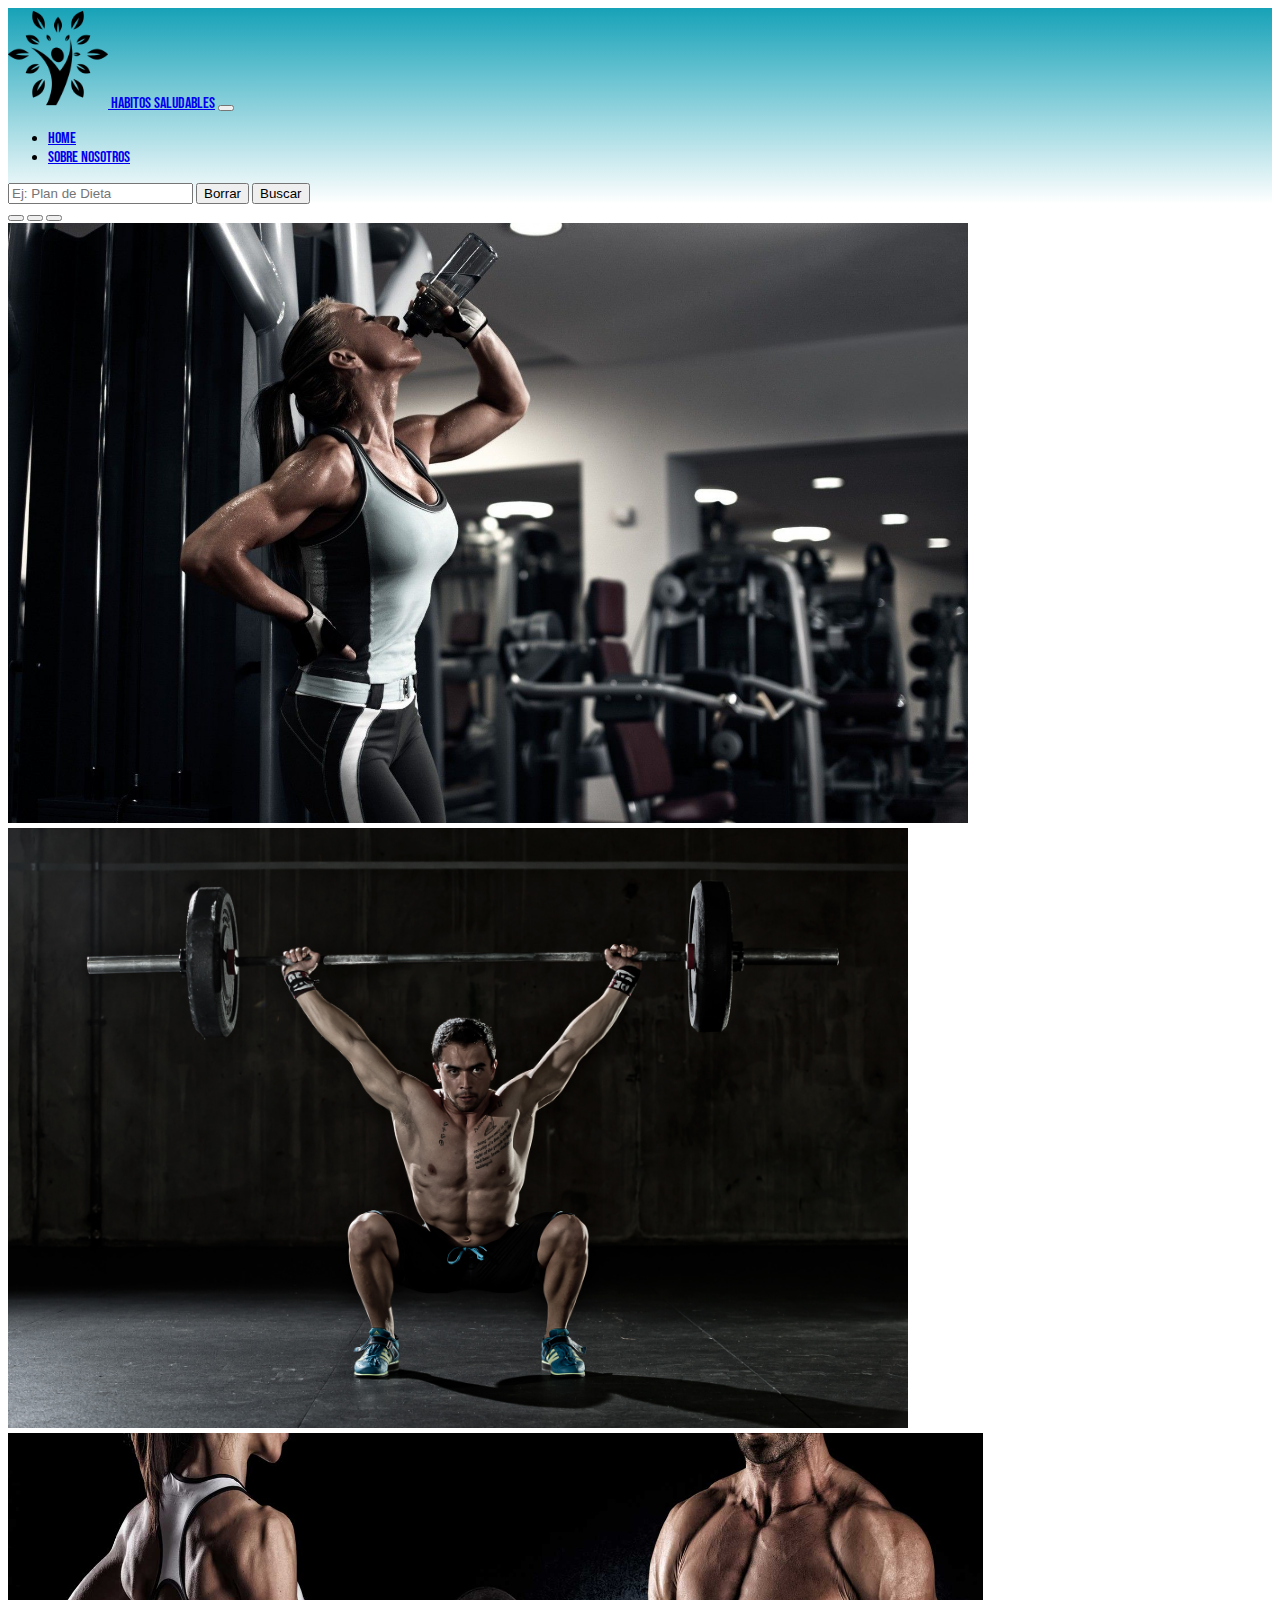
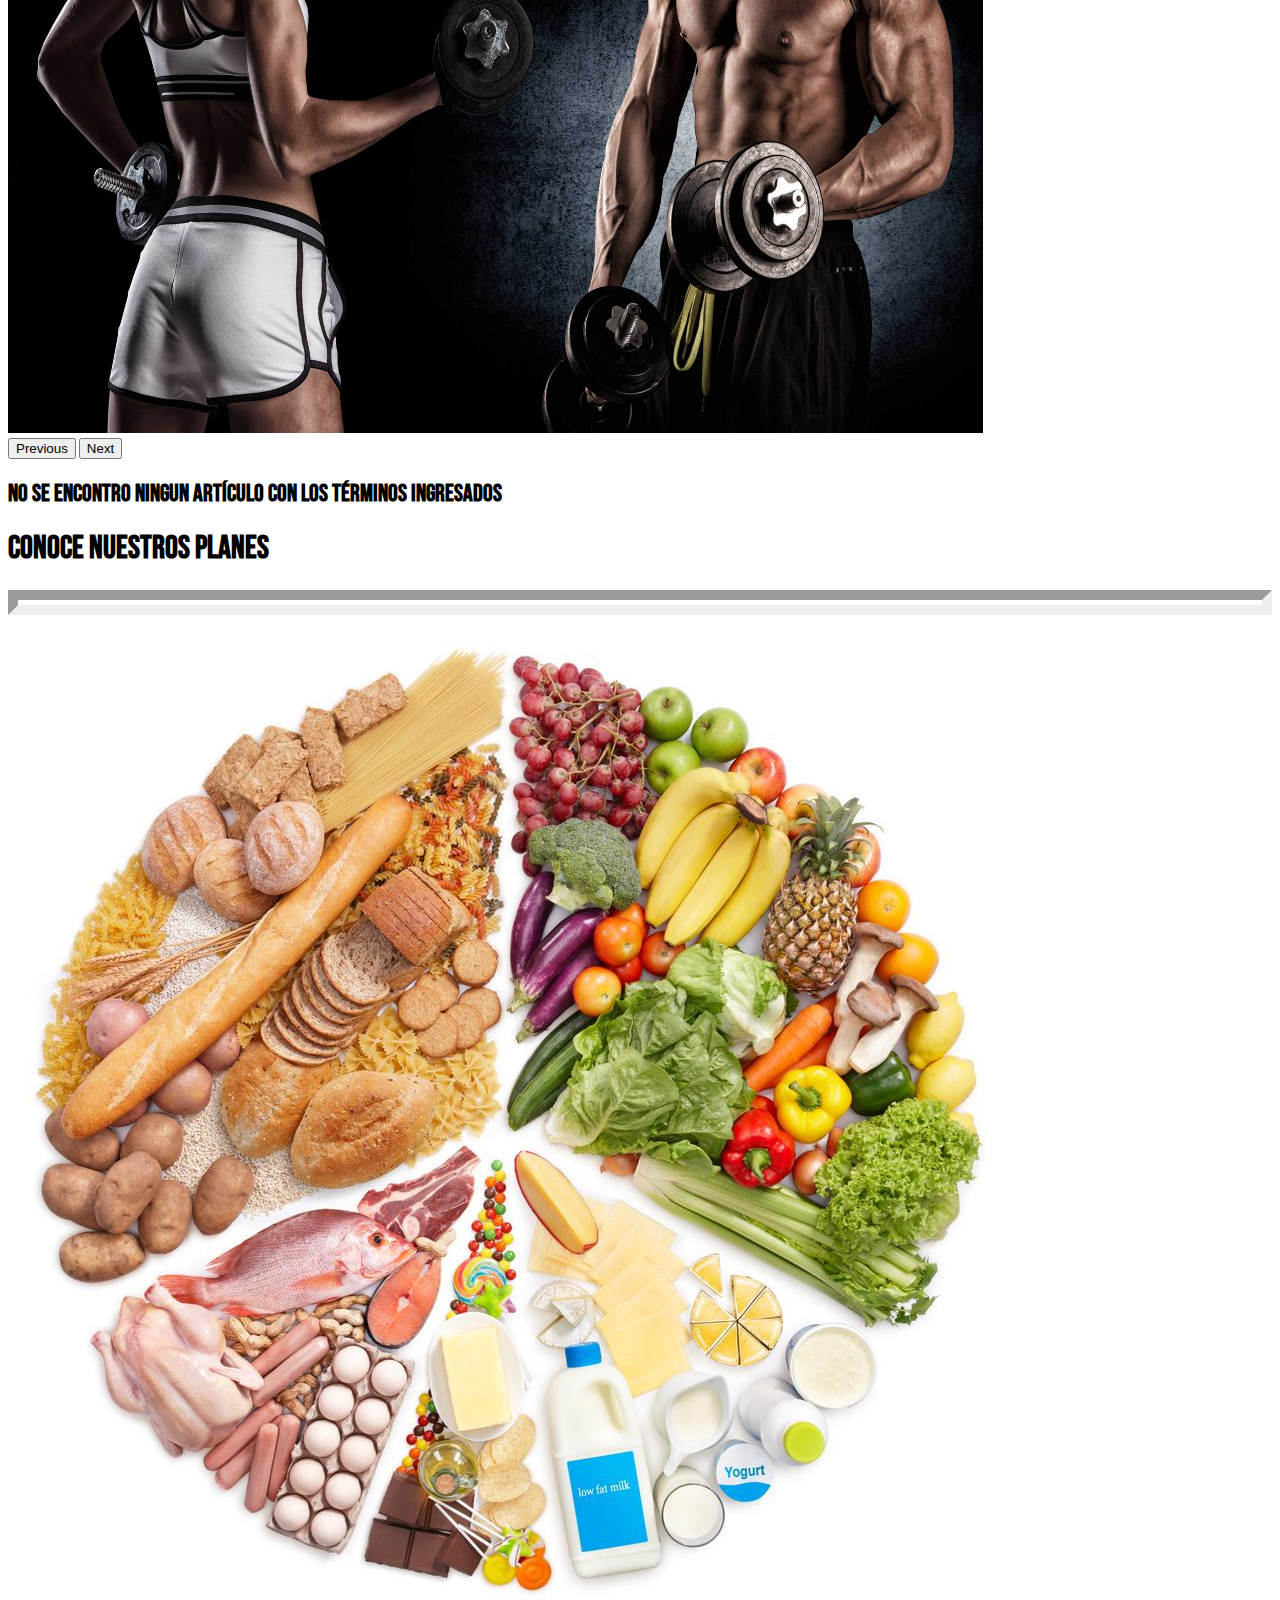
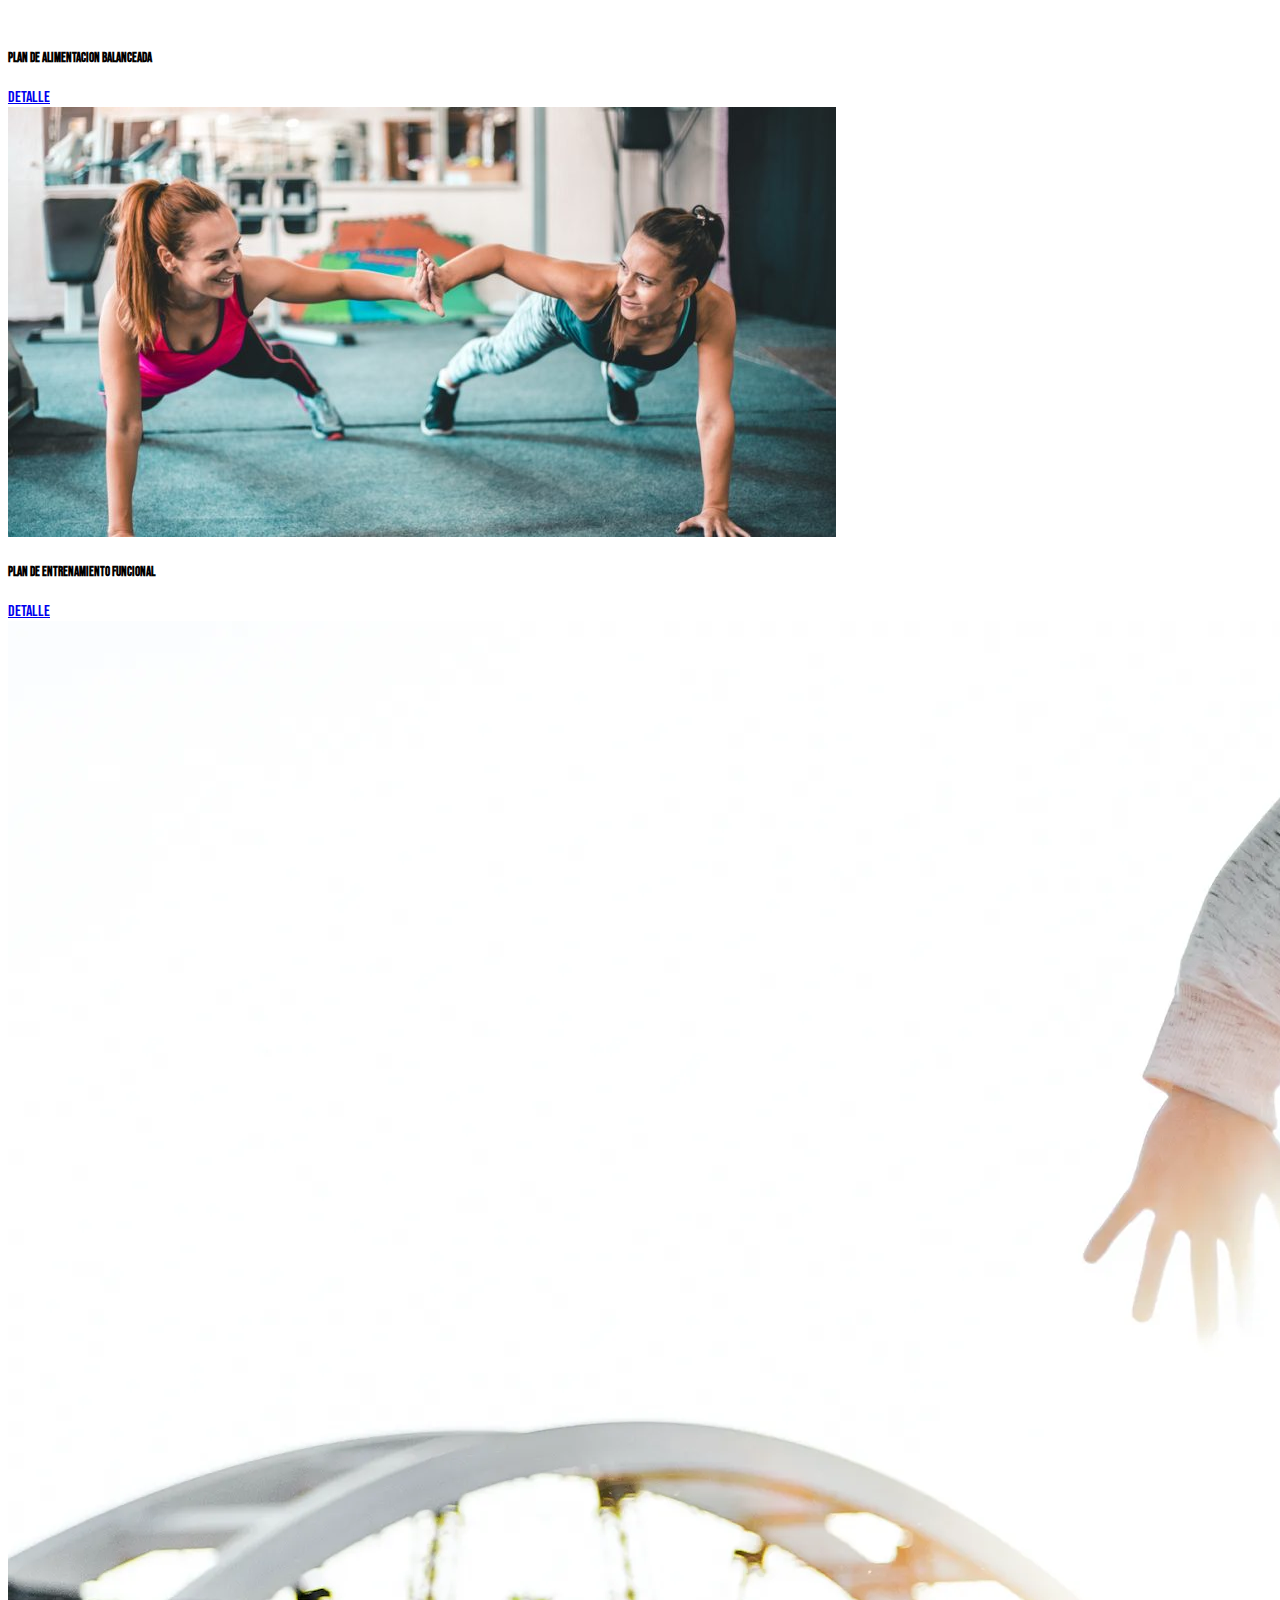
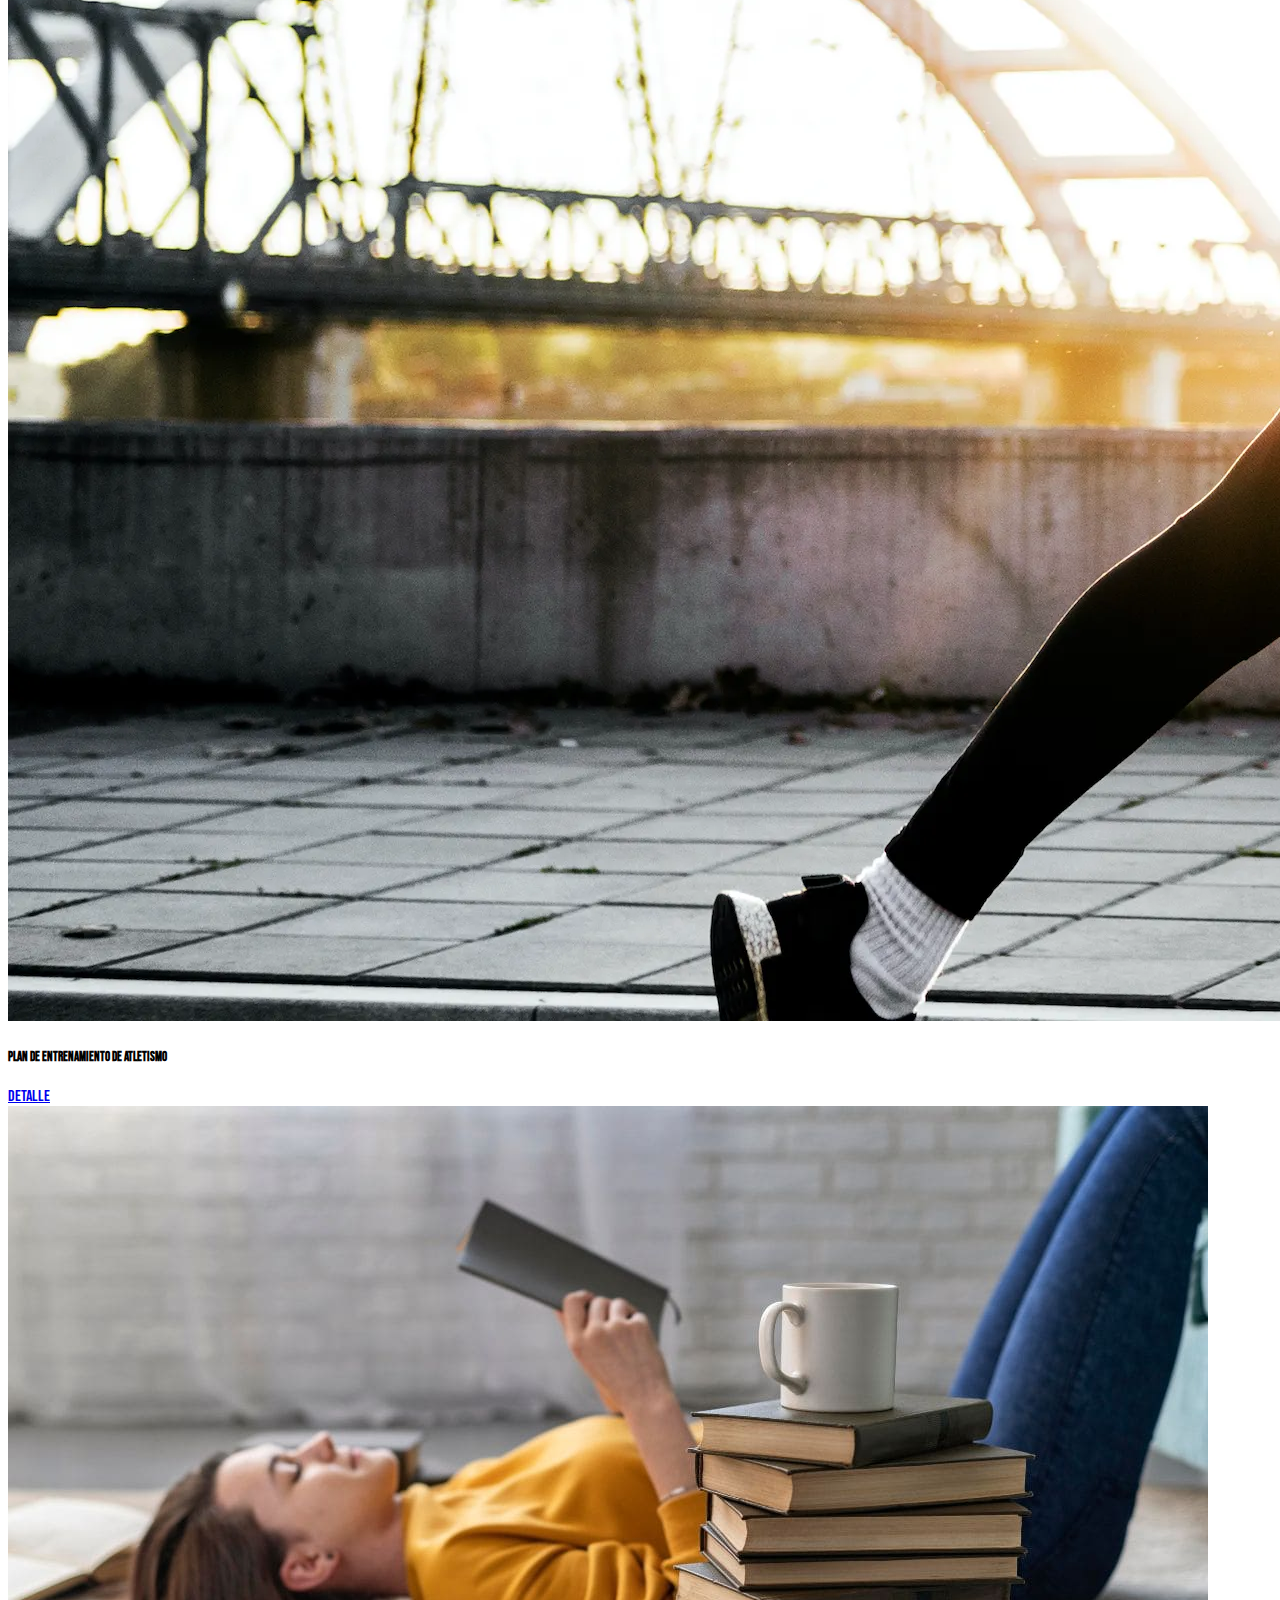
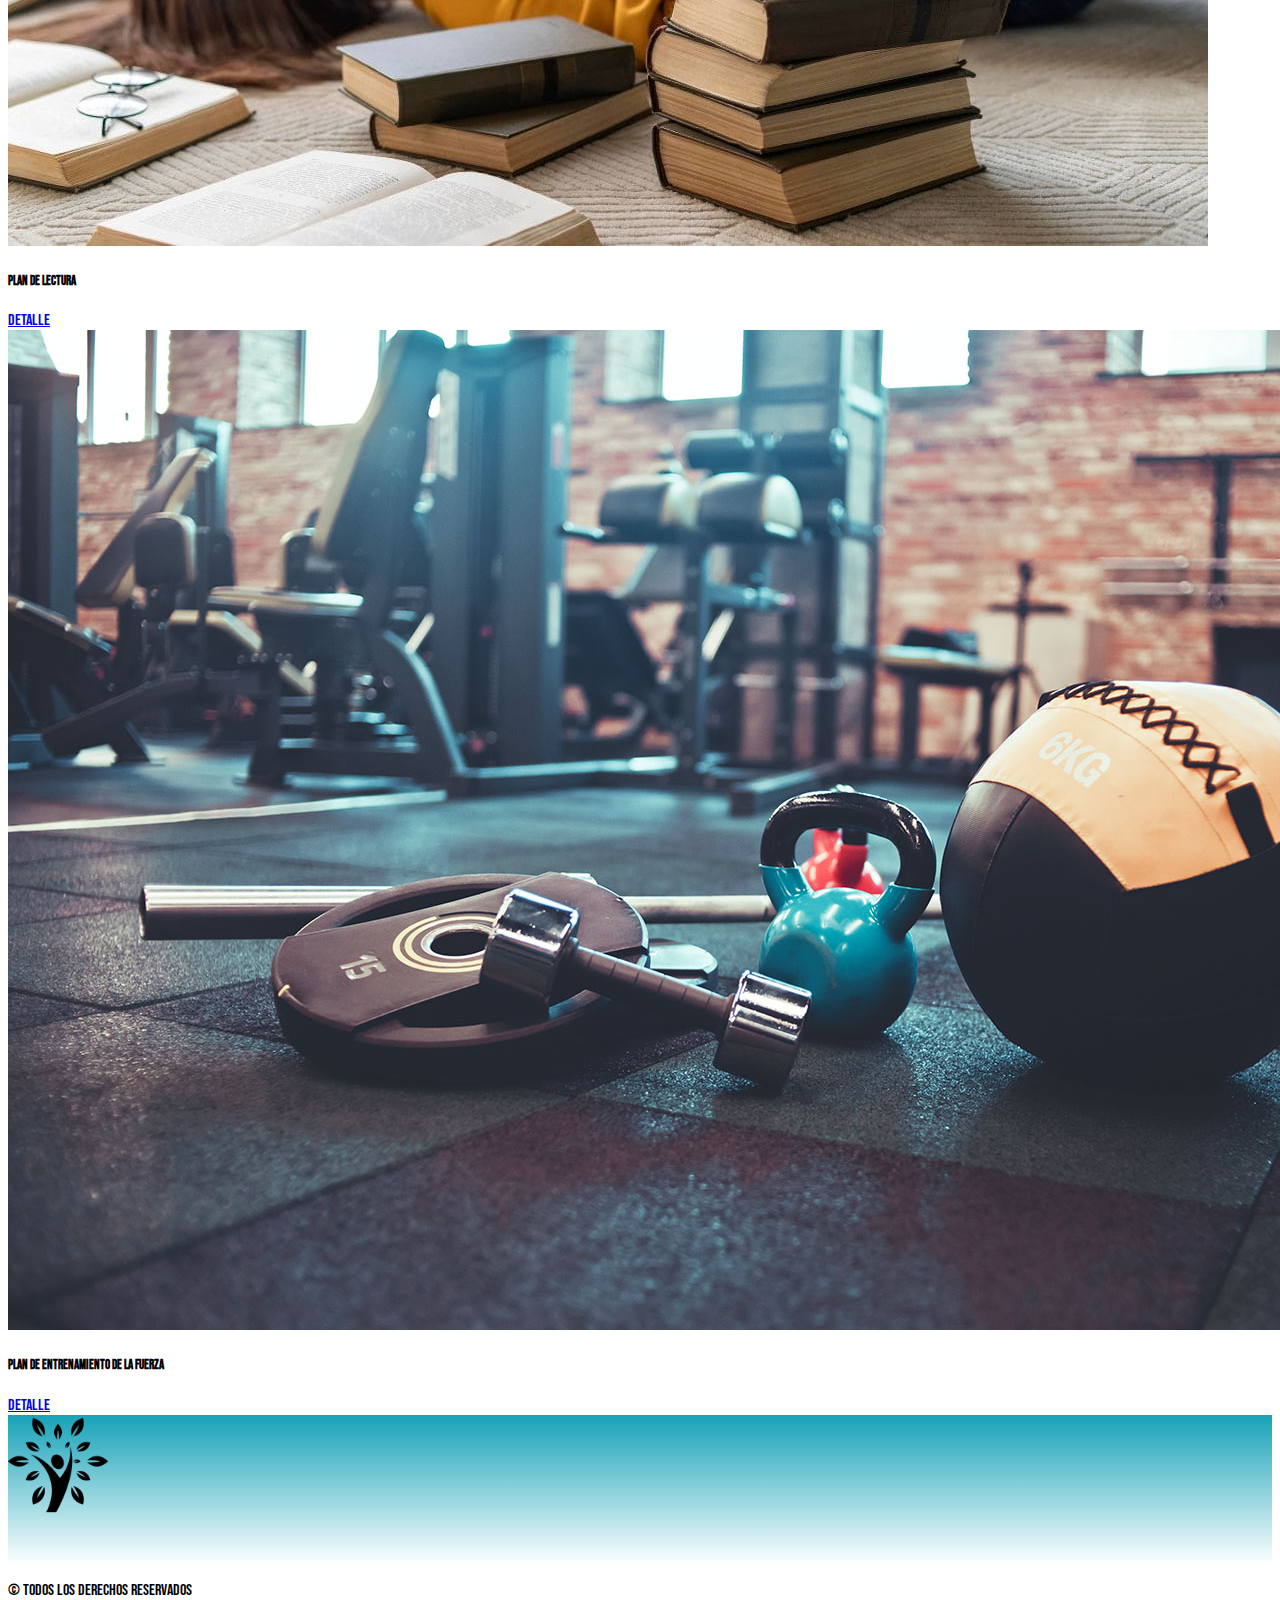
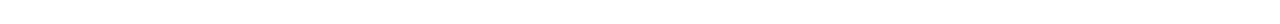
<file: index.html>
<!DOCTYPE html>
<html lang="en">

<head>
  <meta charset="UTF-8" />
  <meta http-equiv="X-UA-Compatible" content="IE=edge" />
  <meta name="viewport" content="width=device-width, initial-scale=1.0" />
  <meta name="description" content="Pagina de habitos saludables" />
  <meta name="keywords" content="Rutinas, ejercicios, Alimentacion, pesas" />
  <meta name="Author1" content="Leandro Navarro" />
  <meta name="Author2" content="Joaquin Fuentes" />

  <link href="https://cdn.jsdelivr.net/npm/bootstrap@5.3.0-alpha3/dist/css/bootstrap.min.css" rel="stylesheet"
    integrity="sha384-KK94CHFLLe+nY2dmCWGMq91rCGa5gtU4mk92HdvYe+M/SXH301p5ILy+dN9+nJOZ" crossorigin="anonymous" />
  <link rel="icon" type="imagen/png" href="./img/36447.png" />
  <link rel="stylesheet" href="./css/estilos.css" />
  <title>Habitos Saludables</title>
</head>

<body>
  <header>
    <nav class="navbar navbar-expand-lg bg-body-tertiary">
      <div class="container">
        <a class="navbar-brand" href="index.html"><img src="./img/36447.png" width="100"
            alt="logo habitos saludables" /> Habitos Saludables</a>
        <button class="navbar-toggler" type="button" data-bs-toggle="collapse" data-bs-target="#navbarSupportedContent"
          aria-controls="navbarSupportedContent" aria-expanded="false" aria-label="Toggle navigation">
          <span class="navbar-toggler-icon"></span>
        </button>
        <div class="collapse navbar-collapse" id="navbarSupportedContent">
          <ul class="navbar-nav ms-auto mb-2 mb-lg-0">
            <li class="nav-item">
              <a class="nav-link active" aria-current="page" href="index.html">Home</a>
            </li>
            <li class="nav-item">
              <a class="nav-link" aria-current="page" href="./pages/sobreNosotros.html">Sobre Nosotros</a>
            </li>
          </ul>
          <!-- Barra de busqueda -->
          <form class="d-flex" id="form-busqueda">
            <input class="form-control me-2" type="text" placeholder="Ej: Plan de Dieta" id="barra-busqueda" />
            <button class="d-none" type="submit" onclick="borrarBusqueda()" id="btn-borrar">Borrar</button>
            <button class="btn btn-outline-dark" type="submit" id="btn-buscar">Buscar</button>
          </form>
        </div>
      </div>
    </nav>
    <div id="carouselExampleIndicators" class="carousel slide">
      <div class="carousel-indicators">
        <button type="button" data-bs-target="#carouselExampleIndicators" data-bs-slide-to="0" class="active"
          aria-current="true" aria-label="Slide 1"></button>
        <button type="button" data-bs-target="#carouselExampleIndicators" data-bs-slide-to="1"
          aria-label="Slide 2"></button>
        <button type="button" data-bs-target="#carouselExampleIndicators" data-bs-slide-to="2"
          aria-label="Slide 3"></button>
      </div>
      <div class="carousel-inner">
        <div class="carousel-item active">
          <img src="./img/18796.jpg" class="d-block w-100 img-carousel img-fluid" alt="gente entrenando" />
        </div>
        <div class="carousel-item">
          <img src="./img/6-68387_fondos-de-pantalla-crossfit-hd.jpg" class="d-block w-100 img-carousel img-fluid"
            alt="gente entrenando" />
        </div>
        <div class="carousel-item">
          <img src="./img/76-766165_fitness-wallpaper-gym-couple-wallpaper-hd.jpg"
            class="d-block w-100 img-carousel img-fluid" alt="gente entrenando" />
        </div>
      </div>
      <button class="carousel-control-prev" type="button" data-bs-target="#carouselExampleIndicators"
        data-bs-slide="prev">
        <span class="carousel-control-prev-icon" aria-hidden="true"></span>
        <span class="visually-hidden">Previous</span>
      </button>
      <button class="carousel-control-next" type="button" data-bs-target="#carouselExampleIndicators"
        data-bs-slide="next">
        <span class="carousel-control-next-icon" aria-hidden="true"></span>
        <span class="visually-hidden">Next</span>
      </button>
    </div>
  </header>
  <main class="container my-5">
    <section class="d-none" id="articulos-noExisten">
      <h2>no se encontro ningun artículo con los términos ingresados</h2>
    </section>
    <section class="row" id="articulos-siExisten">
      <h1 class="text-center my-5" id="titulo">Conoce Nuestros Planes</h1>
      <hr>
      <!-- seccion de articulos -->
      <article class="col-md-4 col-lg-3 mb-3">
        <div class="card h-100">
          <img src="./img/jcr_content.jpg" class="card-img-top h-75" alt="Alimentacion">
          <div class="card-body">
            <h5 class="card-title titulo-articulo">Plan de alimentacion Balanceada</h5>
          </div>
          <div class="card-footer">
            <a href="pages/detalle.html" class="btn btn-dark" id="botonPublicidad">Detalle</a>
          </div>
        </div>
      </article>
      <article class="col-md-4 col-lg-3 mb-3">
        <div class="card h-100">
          <img src="./img/entrenamiento-hiit-ventajas-828x430.jpg" class="card-img-top h-75" alt="Alimentacion">
          <div class="card-body">
            <h5 class="card-title titulo-articulo">Plan de entrenamiento funcional</h5>
          </div>
          <div class="card-footer">
            <a href="pages/detalle.html" class="btn btn-dark">Detalle</a>
          </div>
        </div>
      </article>
      <article class="col-md-4 col-lg-3 mb-3">
        <div class="card h-100">
          <img src="./img/GettyImages-855856720_running_hombre_corriendo_entrenamiento.webp" class="card-img-top h-75"
            alt="Alimentacion">
          <div class="card-body">
            <h5 class="card-title titulo-articulo">Plan de entrenamiento de atletismo</h5>
          </div>
          <div class="card-footer">
            <a href="pages/detalle.html" class="btn btn-dark">Detalle</a>
          </div>
        </div>
      </article>
      <article class="col-md-4 col-lg-3 mb-3">
        <div class="card h-100">
          <img src="./img/habito-lectura-libros.jpg" class="card-img-top h-75" alt="Alimentacion">
          <div class="card-body">
            <h5 class="card-title titulo-articulo">Plan de lectura</h5>
          </div>
          <div class="card-footer">
            <a href="pages/detalle.html" class="btn btn-dark">Detalle</a>
          </div>
        </div>
      </article>
      <article class="col-md-4 col-lg-3 mb-3">
        <div class="card h-100">
          <img src="./img/hiit-o-entrenamiento-intervalico-de-alta-intensidad.jpg" class="card-img-top h-75"
            alt="Alimentacion">
          <div class="card-body">
            <h5 class="card-title titulo-articulo">Plan de entrenamiento de la fuerza</h5>
          </div>
          <div class="card-footer">
            <a href="pages/detalle.html" class="btn btn-dark">Detalle</a>
          </div>
        </div>
      </article>
    </section>
  </main>
  <section>
    <div class="gradiente-celeste text-center py-4">
      <img src="./img/36447.png" alt="logo de habitos saludables" width="100">
    </div>
  </section>
  <footer class="bg-dark text-light text-center py-4">
    <p>&copy; Todos los derechos reservados</p>
  </footer>
  <script src="https://cdn.jsdelivr.net/npm/bootstrap@5.3.0-alpha3/dist/js/bootstrap.bundle.min.js"
    integrity="sha384-ENjdO4Dr2bkBIFxQpeoTz1HIcje39Wm4jDKdf19U8gI4ddQ3GYNS7NTKfAdVQSZe"
    crossorigin="anonymous"></script>
  <script src="./js/app.js"></script>
  <script src="./js/comentario.js"></script>
</body>

</html>
</file>
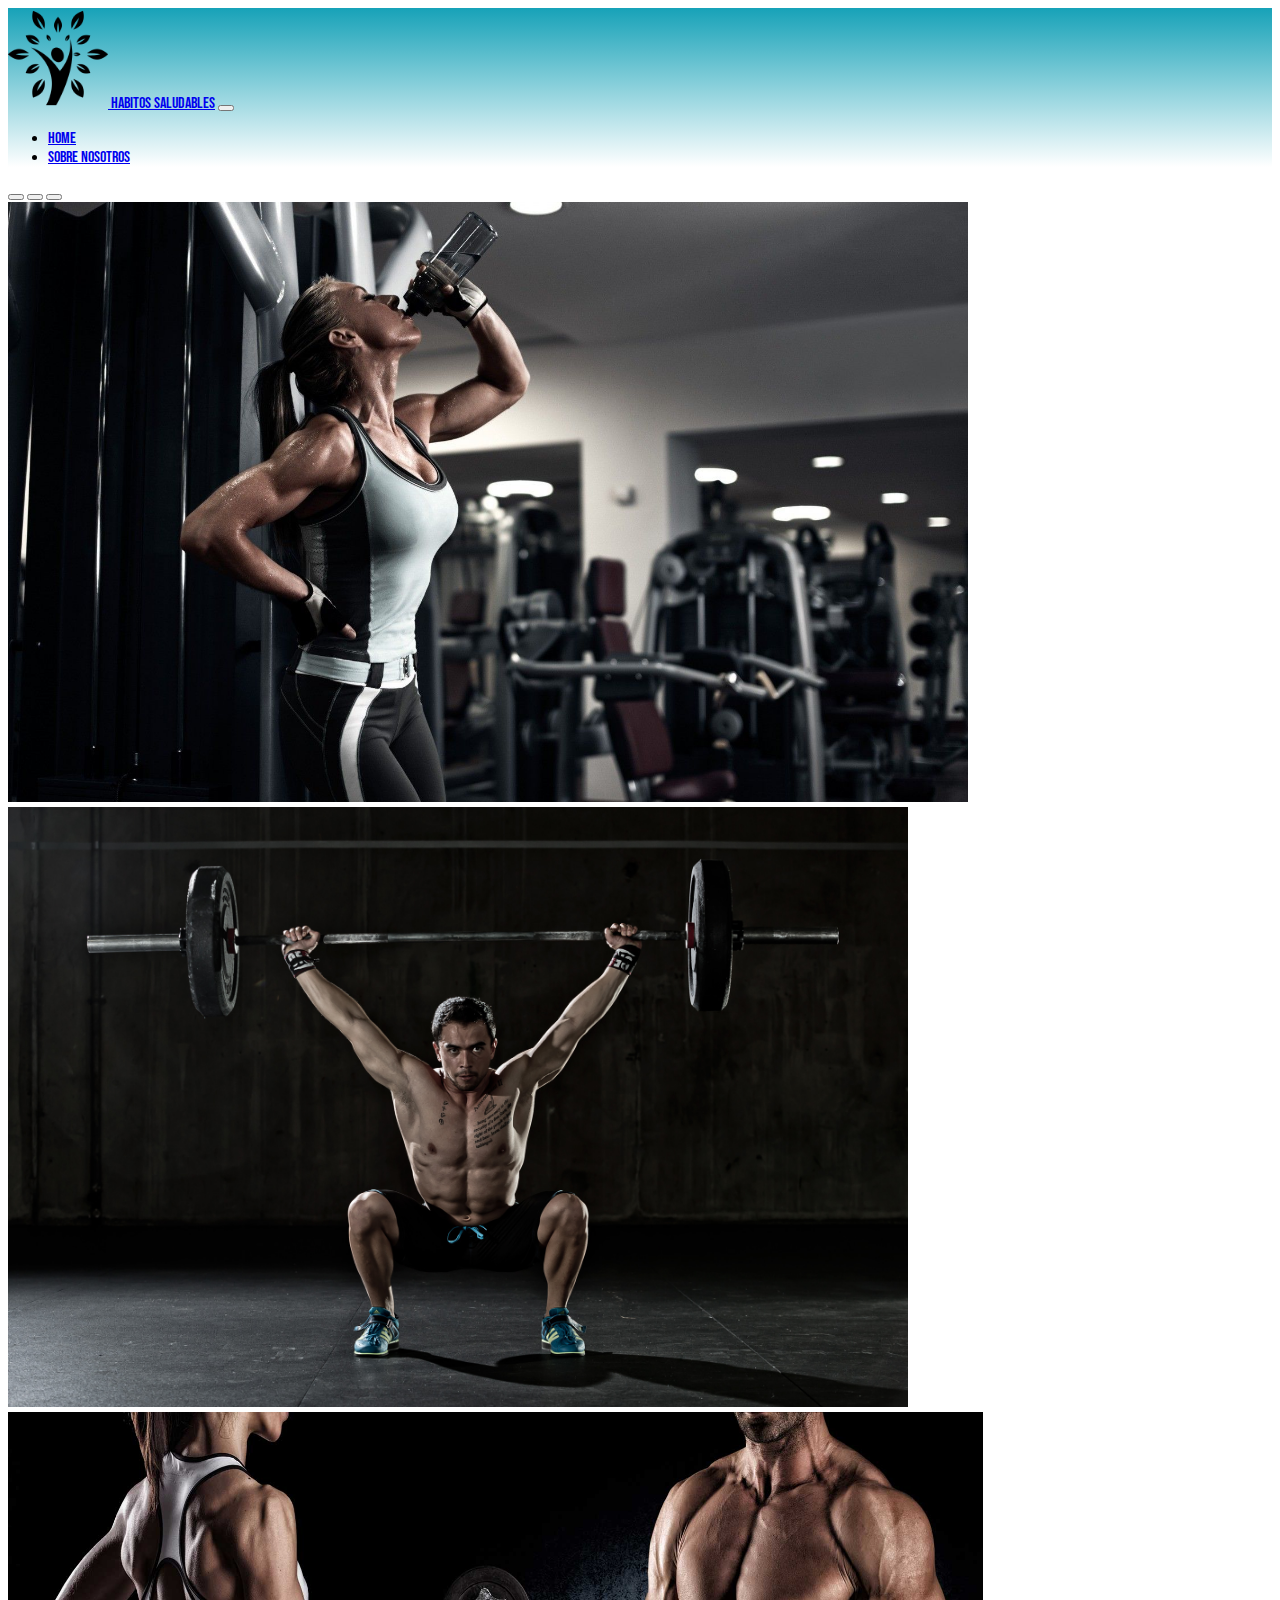
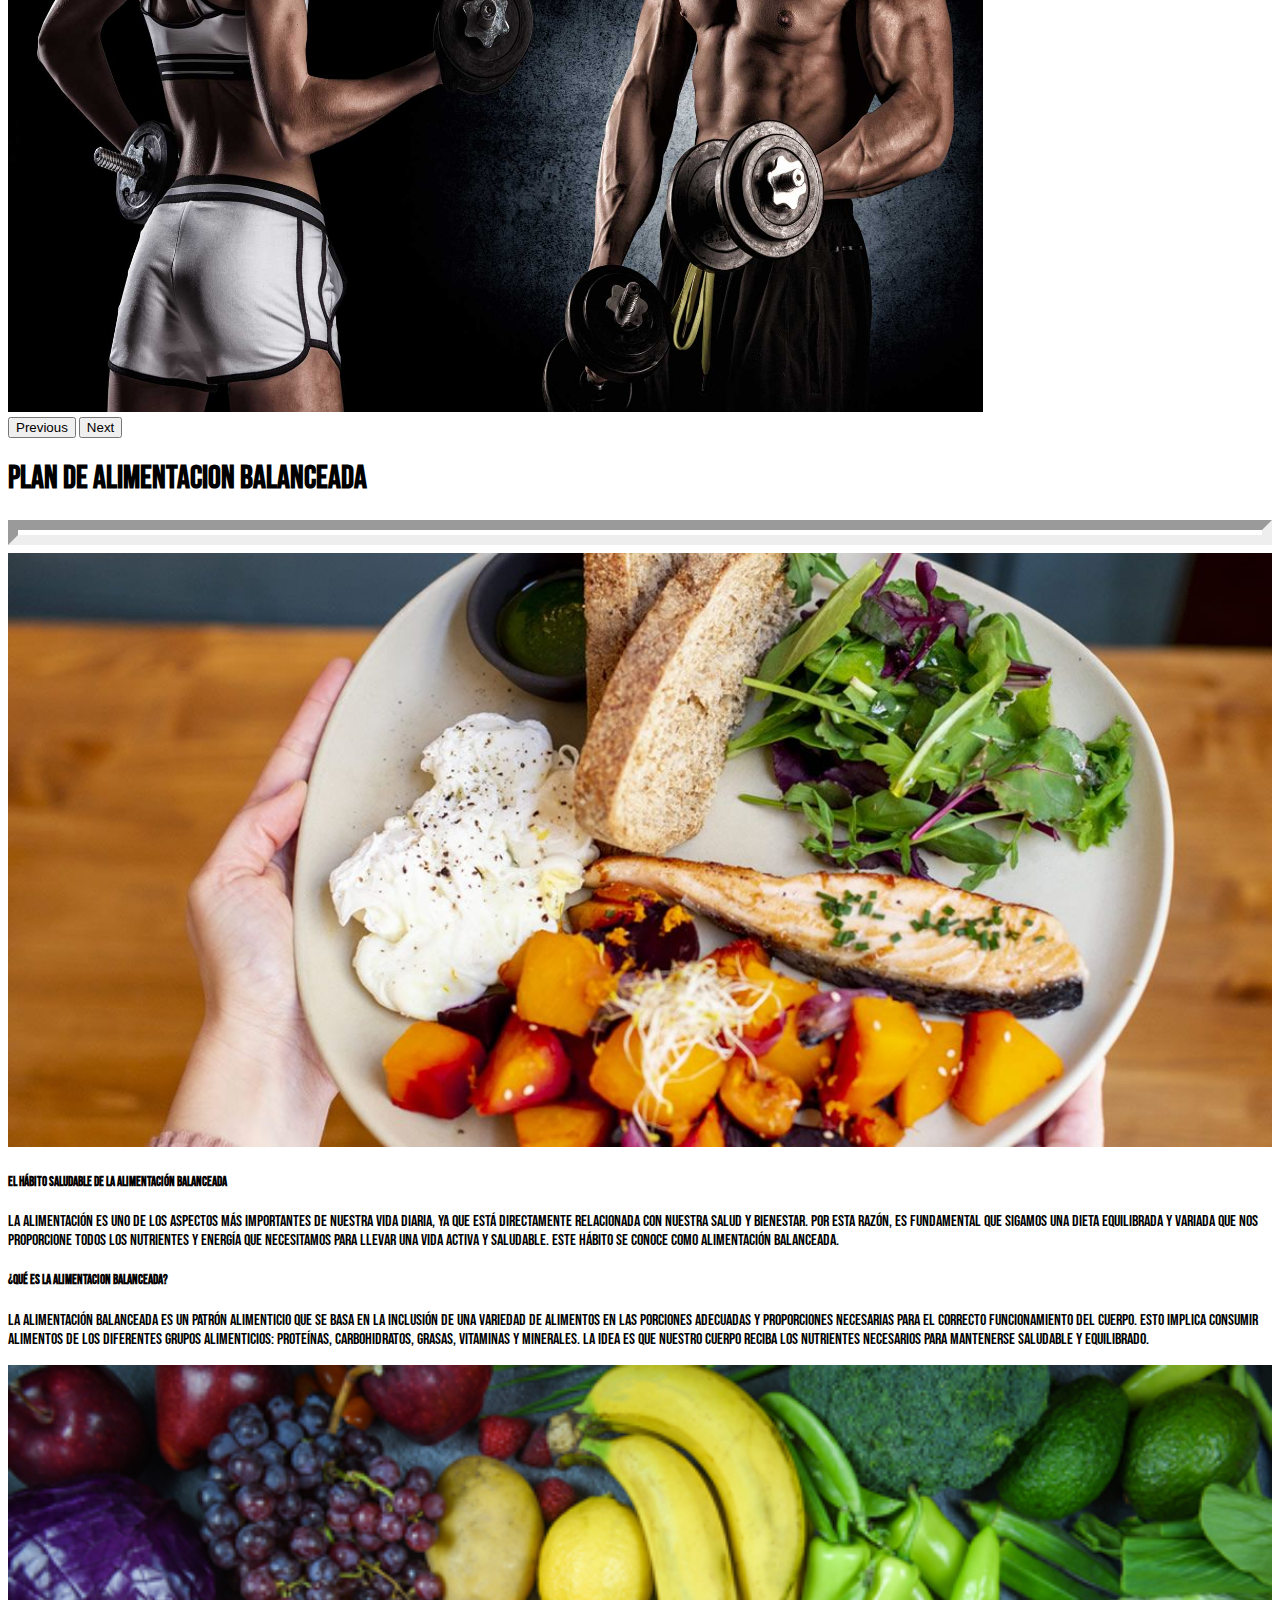
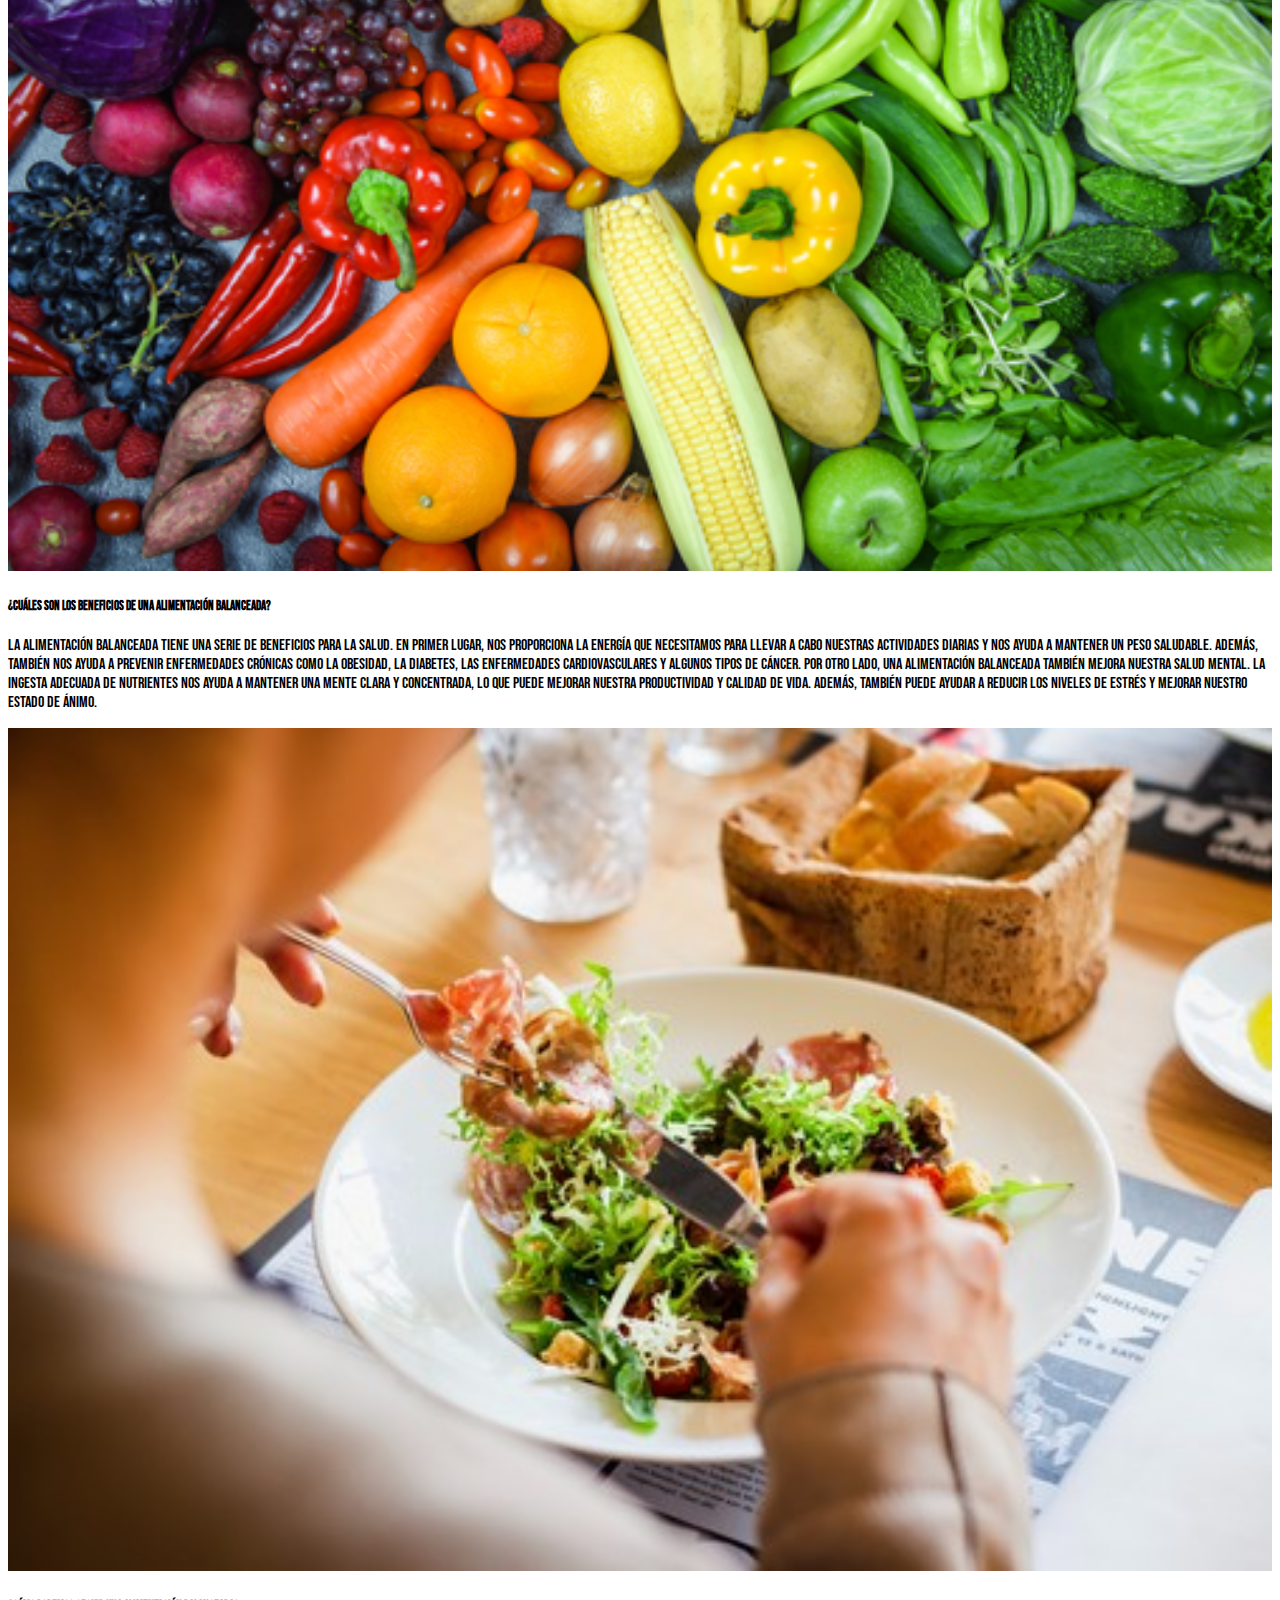
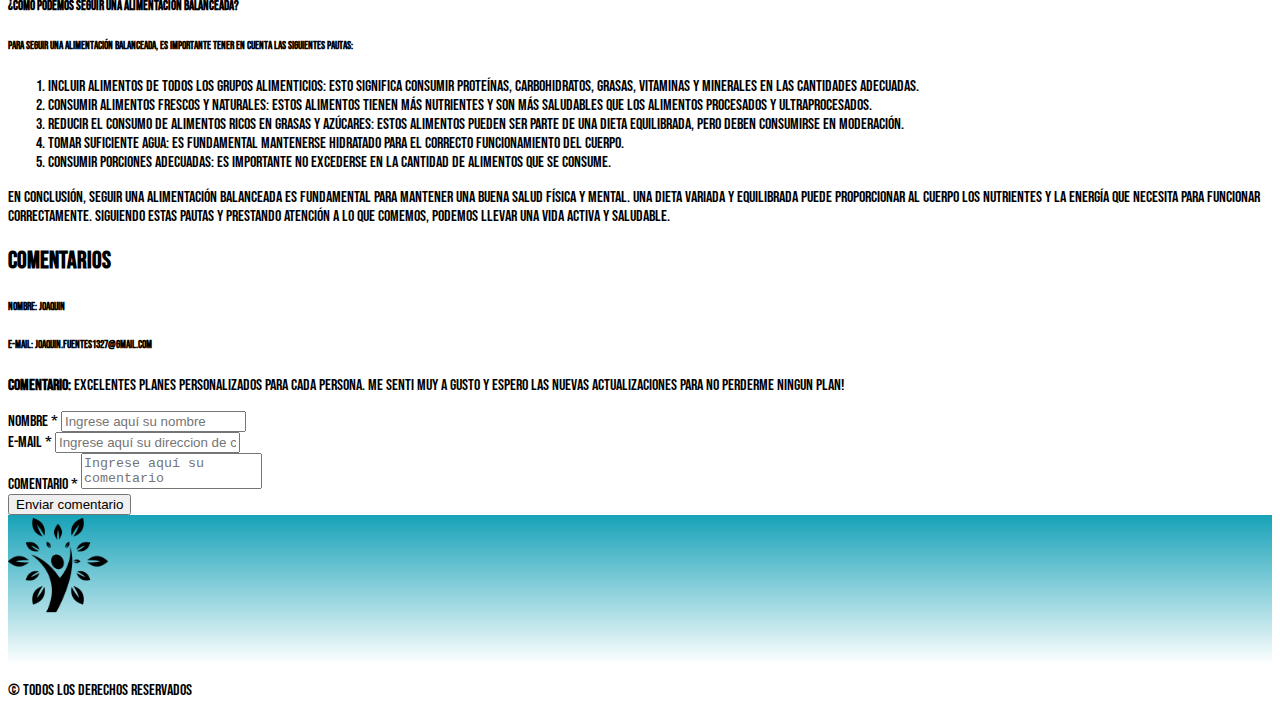
<file: pages/detalle.html>
<!DOCTYPE html>
<html lang="en">
  <head>
    <meta charset="UTF-8" />
    <meta http-equiv="X-UA-Compatible" content="IE=edge" />
    <meta name="viewport" content="width=device-width, initial-scale=1.0" />
    <meta name="description" content="Pagina de habitos saludables" />
    <meta name="keywords" content="Rutinas, ejercicios, Alimentacion, pesas" />
    <meta name="Author1" content="Leandro Navarro" />
    <meta name="Author2" content="Joaquin Fuentes" />

    <link
      href="https://cdn.jsdelivr.net/npm/bootstrap@5.3.0-alpha3/dist/css/bootstrap.min.css"
      rel="stylesheet"
      integrity="sha384-KK94CHFLLe+nY2dmCWGMq91rCGa5gtU4mk92HdvYe+M/SXH301p5ILy+dN9+nJOZ"
      crossorigin="anonymous"
    />
    <link rel="icon" type="imagen/png" href="../img/36447.png" />
    <link rel="stylesheet" href="../css/estilos.css" />
    <title>Habitos Saludables</title>
  </head>

  <body>
    <header>
      <nav class="navbar navbar-expand-lg bg-body-tertiary">
        <div class="container">
          <a class="navbar-brand" href="../index.html"
            ><img
              src="../img/36447.png"
              width="100"
              alt="logo habitos saludables"
            />
            Habitos Saludables</a
          >
          <button
            class="navbar-toggler"
            type="button"
            data-bs-toggle="collapse"
            data-bs-target="#navbarSupportedContent"
            aria-controls="navbarSupportedContent"
            aria-expanded="false"
            aria-label="Toggle navigation"
          >
            <span class="navbar-toggler-icon"></span>
          </button>
          <div class="collapse navbar-collapse" id="navbarSupportedContent">
            <ul class="navbar-nav ms-auto mb-2 mb-lg-0">
              <li class="nav-item">
                <a class="nav-link" aria-current="page" href="../index.html"
                  >Home</a
                >
              </li>
              <li class="nav-item">
                <a
                  class="nav-link"
                  aria-current="page"
                  href="../pages/sobreNosotros.html"
                  >Sobre Nosotros</a
                >
              </li>
            </ul>
          </div>
        </div>
      </nav>
      <div id="carouselExampleIndicators" class="carousel slide">
        <div class="carousel-indicators">
          <button
            type="button"
            data-bs-target="#carouselExampleIndicators"
            data-bs-slide-to="0"
            class="active"
            aria-current="true"
            aria-label="Slide 1"
          ></button>
          <button
            type="button"
            data-bs-target="#carouselExampleIndicators"
            data-bs-slide-to="1"
            aria-label="Slide 2"
          ></button>
          <button
            type="button"
            data-bs-target="#carouselExampleIndicators"
            data-bs-slide-to="2"
            aria-label="Slide 3"
          ></button>
        </div>
        <div class="carousel-inner">
          <div class="carousel-item active">
            <img
              src="../img/18796.jpg"
              class="d-block w-100 img-carousel img-fluid"
              alt="gente entrenando"
            />
          </div>
          <div class="carousel-item">
            <img
              src="../img/6-68387_fondos-de-pantalla-crossfit-hd.jpg"
              class="d-block w-100 img-carousel img-fluid"
              alt="gente entrenando"
            />
          </div>
          <div class="carousel-item">
            <img
              src="../img/76-766165_fitness-wallpaper-gym-couple-wallpaper-hd.jpg"
              class="d-block w-100 img-carousel img-fluid"
              alt="gente entrenando"
            />
          </div>
        </div>
        <button
          class="carousel-control-prev"
          type="button"
          data-bs-target="#carouselExampleIndicators"
          data-bs-slide="prev"
        >
          <span class="carousel-control-prev-icon" aria-hidden="true"></span>
          <span class="visually-hidden">Previous</span>
        </button>
        <button
          class="carousel-control-next"
          type="button"
          data-bs-target="#carouselExampleIndicators"
          data-bs-slide="next"
        >
          <span class="carousel-control-next-icon" aria-hidden="true"></span>
          <span class="visually-hidden">Next</span>
        </button>
      </div>
    </header>
    <main class="container my-5">
      <h1 class="text-center my-4">Plan de alimentacion balanceada</h1>
      <hr />
      <section class="container">
        <div class="row">
          <aside class="d-lg-flex">
            <article class="col-12 col-lg-6">
              <div class="p-3">
                <img
                  src="../img/alimentacionSaludable.jpeg"
                  alt="imagen de alimentacion saludable"
                  width="100%"
                />
              </div>
            </article>
            <article class="col-12 col-lg-6">
              <div class="p-3">
                <h5>El hábito saludable de la alimentación balanceada</h5>
                <p>
                  La alimentación es uno de los aspectos más importantes de
                  nuestra vida diaria, ya que está directamente relacionada con
                  nuestra salud y bienestar. Por esta razón, es fundamental que
                  sigamos una dieta equilibrada y variada que nos proporcione
                  todos los nutrientes y energía que necesitamos para llevar una
                  vida activa y saludable. Este hábito se conoce como
                  alimentación balanceada.
                </p>
                <h5>¿Qué es la alimentacion balanceada?</h5>
                <p>
                  La alimentación balanceada es un patrón alimenticio que se
                  basa en la inclusión de una variedad de alimentos en las
                  porciones adecuadas y proporciones necesarias para el correcto
                  funcionamiento del cuerpo. Esto implica consumir alimentos de
                  los diferentes grupos alimenticios: proteínas, carbohidratos,
                  grasas, vitaminas y minerales. La idea es que nuestro cuerpo
                  reciba los nutrientes necesarios para mantenerse saludable y
                  equilibrado.
                </p>
              </div>
            </article>
          </aside>
          <aside class="d-lg-flex flex-row-reverse">
            <article class="col-12 col-lg-6">
              <div class="p-3">
                <img
                  src="../img/alimentacionSaludable3.jpeg"
                  alt="imagen de alimentacion saludable"
                  width="100%"
                />
              </div>
            </article>
            <article class="col-12 col-lg-6">
              <div class="p-3">
                <h5>
                  ¿Cuáles son los beneficios de una alimentación balanceada?
                </h5>
                <p>
                  La alimentación balanceada tiene una serie de beneficios para
                  la salud. En primer lugar, nos proporciona la energía que
                  necesitamos para llevar a cabo nuestras actividades diarias y
                  nos ayuda a mantener un peso saludable. Además, también nos
                  ayuda a prevenir enfermedades crónicas como la obesidad, la
                  diabetes, las enfermedades cardiovasculares y algunos tipos de
                  cáncer. Por otro lado, una alimentación balanceada también
                  mejora nuestra salud mental. La ingesta adecuada de nutrientes
                  nos ayuda a mantener una mente clara y concentrada, lo que
                  puede mejorar nuestra productividad y calidad de vida. Además,
                  también puede ayudar a reducir los niveles de estrés y mejorar
                  nuestro estado de ánimo.
                </p>
              </div>
            </article>
          </aside>
          <aside class="d-lg-flex">
            <article class="col-12 col-lg-6">
              <div class="p-3">
                <img
                  src="../img/alimentacionSaludable2.jpeg"
                  alt="imagen de alimentacion saludable"
                  width="100%"
                />
              </div>
            </article>
            <article class="col-12 col-lg-6">
              <div class="p-3">
                <h5>¿Cómo podemos seguir una alimentación balanceada?</h5>
                <h6 class="my-3">
                  Para seguir una alimentación balanceada, es importante tener
                  en cuenta las siguientes pautas:
                </h6>
                <ol class="">
                  <li>
                    Incluir alimentos de todos los grupos alimenticios: esto
                    significa consumir proteínas, carbohidratos, grasas,
                    vitaminas y minerales en las cantidades adecuadas.
                  </li>
                  <li>
                    Consumir alimentos frescos y naturales: estos alimentos
                    tienen más nutrientes y son más saludables que los alimentos
                    procesados y ultraprocesados.
                  </li>
                  <li>
                    Reducir el consumo de alimentos ricos en grasas y azúcares:
                    estos alimentos pueden ser parte de una dieta equilibrada,
                    pero deben consumirse en moderación.
                  </li>
                  <li>
                    Tomar suficiente agua: es fundamental mantenerse hidratado
                    para el correcto funcionamiento del cuerpo.
                  </li>
                  <li>
                    Consumir porciones adecuadas: es importante no excederse en
                    la cantidad de alimentos que se consume.
                  </li>
                </ol>
              </div>
            </article>
          </aside>
          <aside class="d-lg-flex">
            <article class="col">
              <p class="text-lg-center mt-5">
                En conclusión, seguir una alimentación balanceada es fundamental
                para mantener una buena salud física y mental. Una dieta variada
                y equilibrada puede proporcionar al cuerpo los nutrientes y la
                energía que necesita para funcionar correctamente. Siguiendo
                estas pautas y prestando atención a lo que comemos, podemos
                llevar una vida activa y saludable.
              </p>
            </article>
          </aside>
        </div>
      </section>
      <section class="container mt-5">
        <h2 class="text-center">Comentarios</h2>
        <article class="border border-info-subtle p-3 rounded m-3">
          <aside>
            <h6><b>Nombre:</b> Joaquin</h6>
            <h6><b>E-mail:</b> joaquin.fuentes1327@gmail.com</h6>
            <p>
              <b>Comentario:</b> Excelentes planes personalizados para cada persona. Me senti muy a gusto y espero
              las nuevas actualizaciones para no perderme ningun plan!
            </p>
          </aside>
        </article>
      </section>

      <div id="contenedor-comentarios">

      </div>

      <section class="container">
        <form class="row g-3 my-4" id="elFormulario">
          <div class="col-md-6">
            <label for="" class="form-label">Nombre *</label>
            <input
              type="nombre"
              class="form-control border-info-subtle"
              id="nombre"
              minlength="4"
              maxlength="50"
              placeholder="Ingrese aquí su nombre"
              required
            />
          </div>
          <div class="col-md-6">
            <label for="" class="form-label">E-mail *</label>
            <input
              type="email"
              class="form-control border-info-subtle"
              id="email"
              maxlength="50"
              placeholder="Ingrese aquí su direccion de correo electrónico"
              required
            />
          </div>
          <div class="col-12">
            <label for="" class="form-label">Comentario *</label>
            <textarea
              name="comentario"
              id="comentario"
              class="form-control border-info-subtle"
              minlength="5"
              maxlength="100"
              placeholder="Ingrese aquí su comentario"
              required
            ></textarea>
          </div>

          <div class="col-12">
            <button type="submit" class="btn btn-primary">
              Enviar comentario
            </button>
          </div>
        </form>
      </section>

      <div id="propaganda" class="desaparece">
        <img
          src="../img/305498428_1213458829231321_1494574731393952880_n.jpg"
          alt="imagenSponsor"
          width="50%"
        />
      </div>
    </main>
    <section>
      <div class="gradiente-celeste text-center py-4">
        <img
          src="../img/36447.png"
          alt="logo de habitos saludables"
          width="100"
        />
      </div>
    </section>
    <footer class="bg-dark text-light text-center py-4">
      <p>&copy; Todos los derechos reservados</p>
    </footer>
    <script
      src="https://cdn.jsdelivr.net/npm/bootstrap@5.3.0-alpha3/dist/js/bootstrap.bundle.min.js"
      integrity="sha384-ENjdO4Dr2bkBIFxQpeoTz1HIcje39Wm4jDKdf19U8gI4ddQ3GYNS7NTKfAdVQSZe"
      crossorigin="anonymous"
    ></script>
    <script src="../js/propaganda.js"></script>
    <script src="../js/comentario.js"></script>
  </body>
</html>
</file>
<file: css/estilos.css>
@import url("https://fonts.googleapis.com/css2?family=Bebas+Neue&display=swap");

body {
  min-height: 100vh;
  display: flex;
  flex-direction: column;
  font-family: "Bebas Neue", cursive;
}

main {
  flex-grow: 1;
}

.navbar {
  background: linear-gradient(to bottom, #17a2b8, #ffffff);
}

.table {
  table-layout: fixed;
}

.img-carousel {
  height: 600px;
  object-fit: cover;
}

.img-nosotros {
  max-width: 100%;
  height: auto;
  display: block;
  margin: 0 auto;
}

.gradiente-celeste {
  height: 150px; /* Ajustar altura según tus necesidades */
  background-image: linear-gradient(to bottom, #17a2b8, #ffffff);
  background-size: auto 100%;
  background-position: center top; /* Ajustar posición vertical */
  background-repeat: no-repeat; /* Evitar que se repita */
  position: relative; /* Permitir que el contenido del footer se muestre debajo */
  z-index: 2; /* Para que esté por encima del contenido */
}

textarea {
  resize: none;
  overflow-y: scroll;
}

@media (max-width: 576px) {
  .navbar-brand {
    font-size: 1.2rem;
  }

  .navbar-nav {
    display: flex;
    flex-direction: column;
    text-align: center;
    margin-top: 30px;
  }
  .nav-item {
    margin-bottom: 10px;
  }
  .form-control {
    width: 100%;
  }
  .btn {
    width: 100%;
    margin-top: 10px;
  }
}

.sobre-nosotros {
  font-size: 5.5rem;
}

/* Estilo para las imágenes */
.img-persona {
  height: 300px;
  width: auto;
  border: 5px solid #ccc; /* Borde gris claro */
  transition: border-color 0.3s ease; /* Efecto de transición suave */
}

/* Estilo para el hover */
.img-persona:hover {
  border-color: #00bfff; /* Borde celeste */
}

.pDesc {
  font-size: 20px;
}

.hr1 {
  border-color: #10535f;
}
.hr2 {
  border-color: #0494c4;
}
.hr3 {
  border-color: #26c9ff;
}
hr {
  height: 5px;
  border-width: 10px;
}


#propaganda {
  position: fixed;
  top: 110px;
  left: 30%;
  z-index: 3;
}

.desaparece{

  display: none;
}

.aparece{

  display: block;
}
</file>
